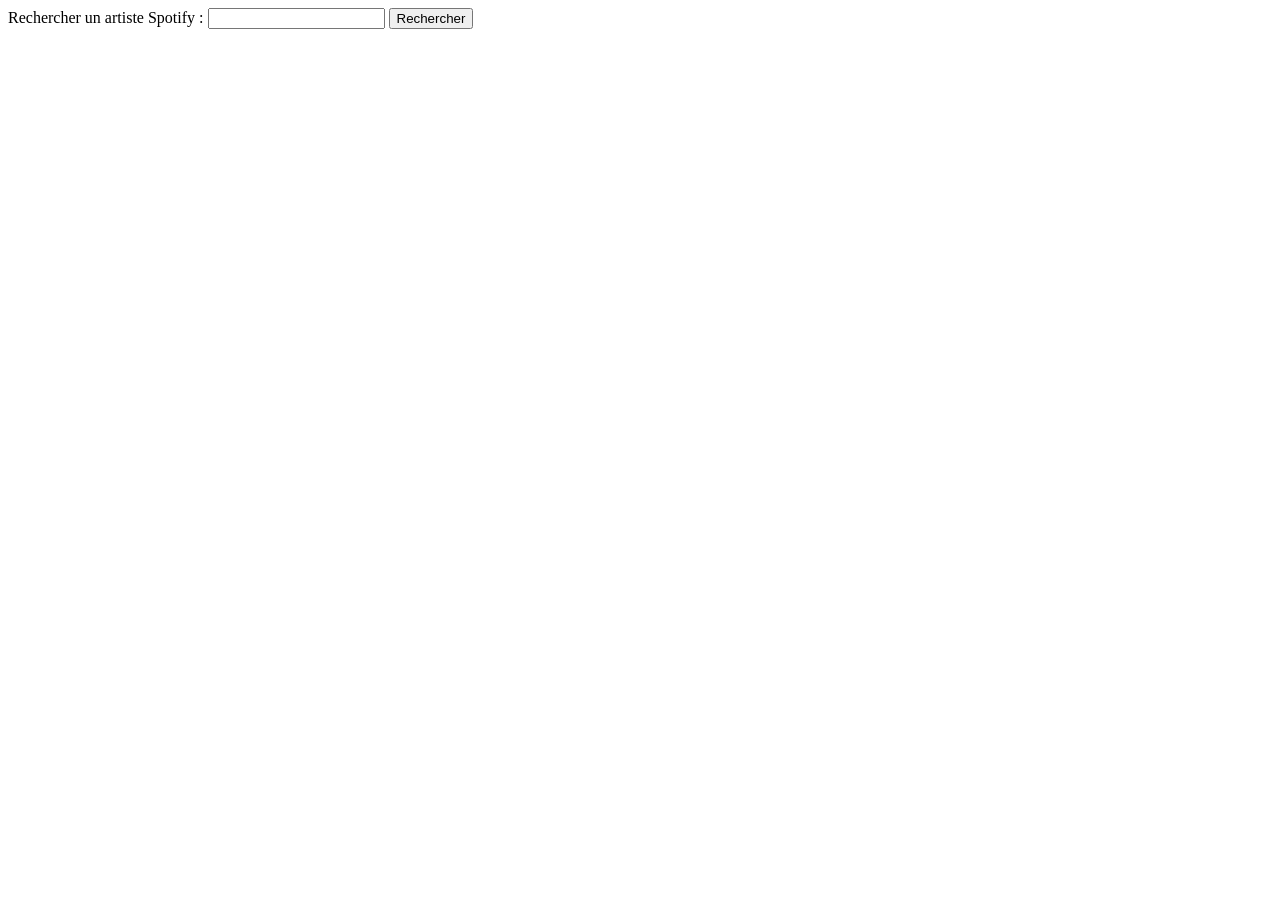
<file: documentations/modules/ROOT/examples/module03/index.html>
<!doctype html>
<html lang="fr">
<head>
    <title>Spotify</title>
</head>
<body>
<script src="script.js" defer></script>
<!-- tag::pikachu[] -->
<div id="pikachu"></div>
<!-- end::pikachu[] -->
<!-- tag::recherche_spotify[] -->
<label for="recherche">Rechercher un artiste Spotify : </label><input id="recherche"/>
<button onclick="recherche()">Rechercher</button>
<!-- end::recherche_spotify[] -->
<!-- tag::resultat_spotify[] -->
<div id="artistes"></div>
<!-- end::resultat_spotify[] -->
</body>
</html>
</file>
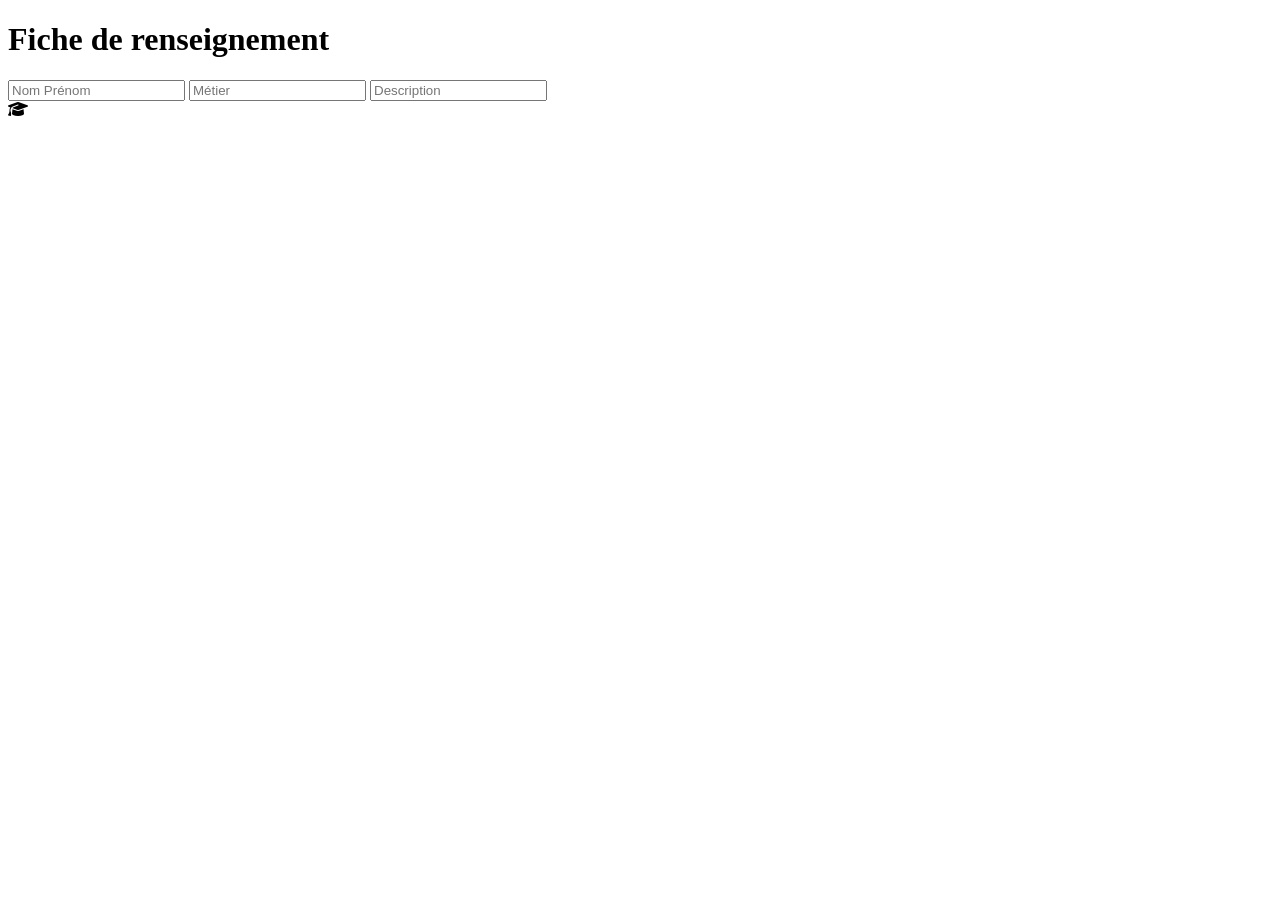
<file: documentations/modules/ROOT/examples/module01/webpack/index.html>
<!DOCTYPE html>
<html lang="fr">
<head>
    <meta charset="UTF-8">
    <title>M01D02</title>
    <link rel="stylesheet" href="https://cdnjs.cloudflare.com/ajax/libs/font-awesome/6.1.1/css/all.min.css" />
</head>
<body>
<h1 id="titre" onclick="salut()">Fiche de renseignement</h1>
<div class="flex flex-row container mx-auto">
    <div id="formulaire">
        <div class="w-1/3">
            <input type="search" placeholder="Nom Prénom" id="form_nom">
            <input type="search" placeholder="Métier" id="form_metier">
            <input type="search" placeholder="Description" id="form_description">
        </div>
    </div>
    <div id="carte">
        <i class="fa-solid fa-graduation-cap text-4xl text-blue-600"></i>
        <h3 id="carte_nom"></h3>
        <p id="carte_metier">
        <p id="carte_description">
        </p>
    </div>
</div>
</body>
</html>
</file>
